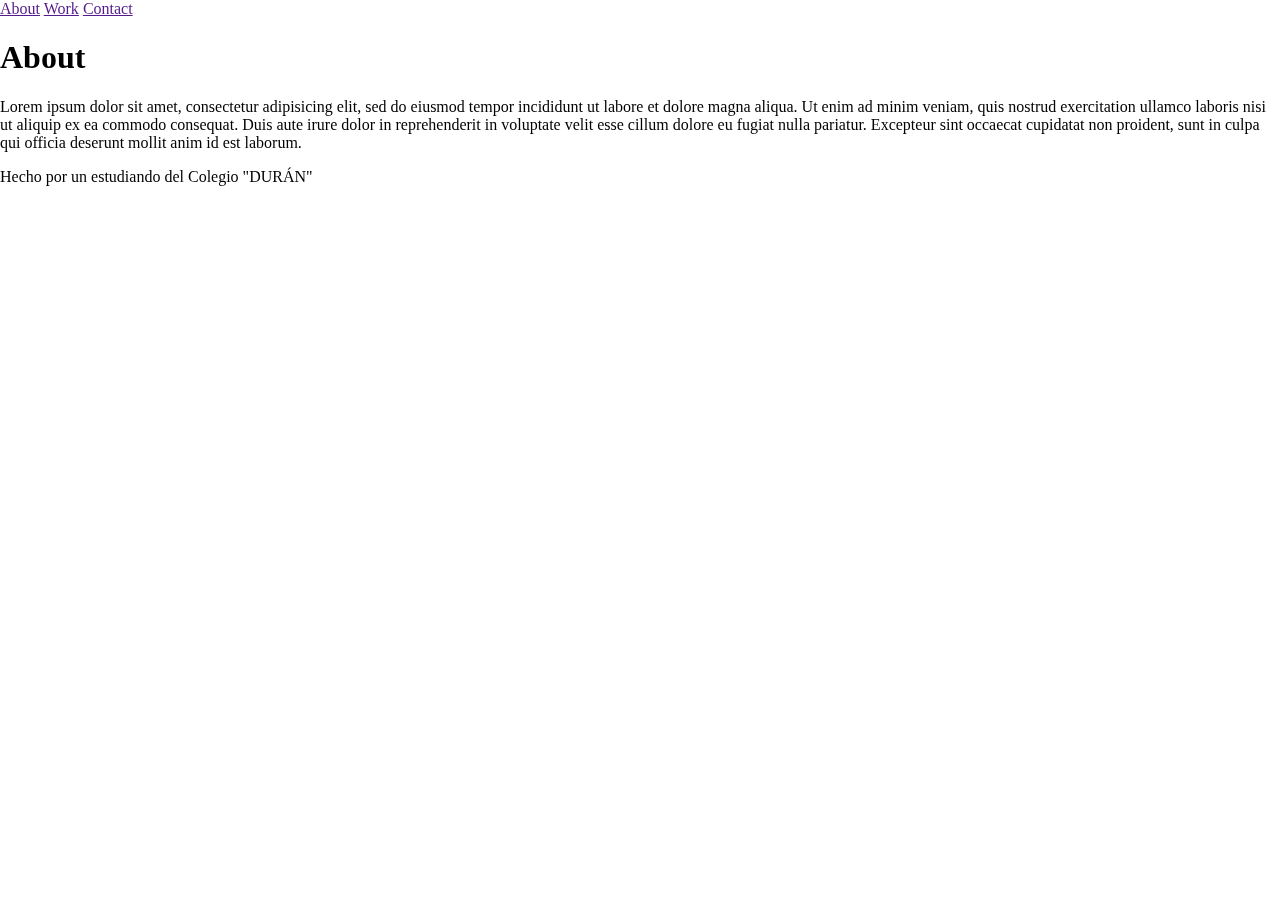
<file: 02/index.html>
<!DOCTYPE html>
<html lang="en">
<head>
	<meta charset="utf-8">
	<title></title>
	<script type="text/javascript" href="js/main.js"></script>
	<link rel="stylesheet" type="text/css" href="css/main.css">
</head>
<body>
	<header>
		<nav>
			<a href="">About</a>
			<a href="">Work</a>
			<a href="">Contact</a>
		</nav>
	</header>
	<div class="contenido">
		<section class="">
			<div class="container">
				<div class="col-md col-offset-1">
					<h1>About</h1>
					<p>Lorem ipsum dolor sit amet, consectetur adipisicing elit, sed do eiusmod
					tempor incididunt ut labore et dolore magna aliqua. Ut enim ad minim veniam,
					quis nostrud exercitation ullamco laboris nisi ut aliquip ex ea commodo
					consequat. Duis aute irure dolor in reprehenderit in voluptate velit esse
					cillum dolore eu fugiat nulla pariatur. Excepteur sint occaecat cupidatat non
					proident, sunt in culpa qui officia deserunt mollit anim id est laborum.</p>
				</div>
			</div>
		</section>
		<section class="">
			<div class="container">
				<div class="work">
					<div class="">
						<div></div>
						<div></div>
						<div></div>
						<div></div>
					</div>
				</div>
			</div>
		</section>
		<section class="">
			<div class="container">
				<div class="contact">
					<div class="cold-md-3">
						<div>
							
						</div>	
					</div>
				</div>
			</div>
		</section>
	</div>
	<footer>
		<p>Hecho por un estudiando del Colegio "DURÁN"</p>
	</footer>
</body>
</html>
</file>
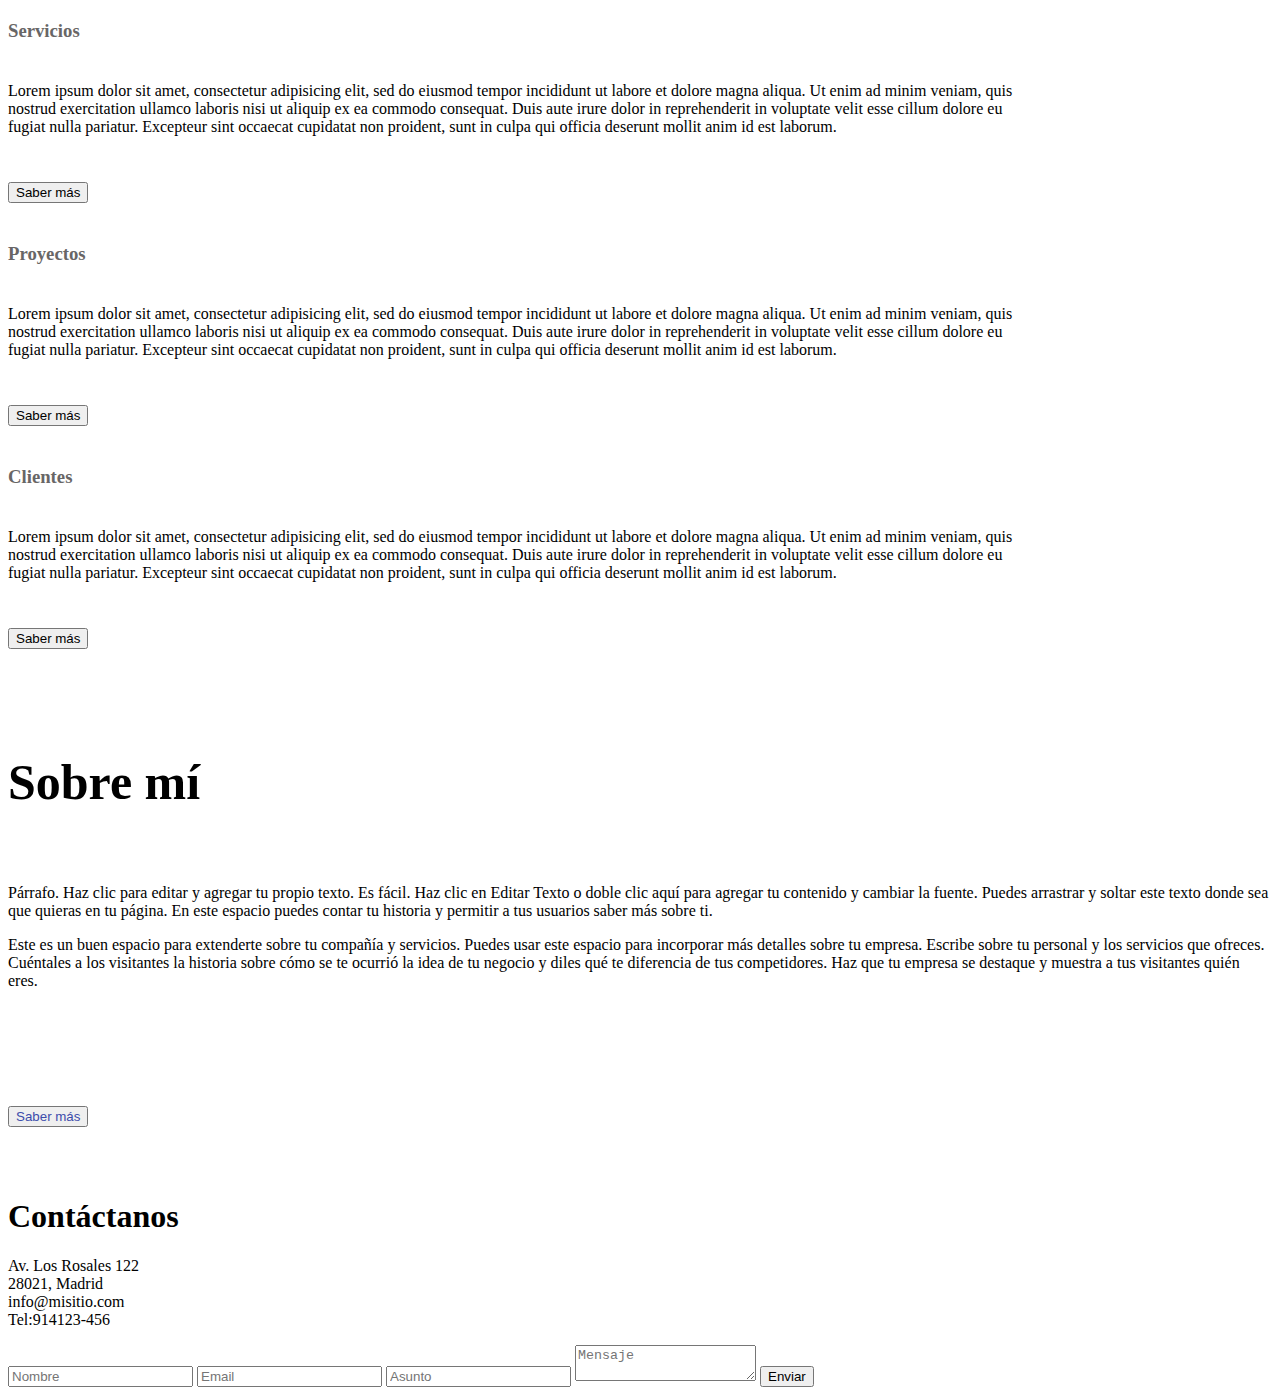
<file: Prueba/index.html>
<!DOCTYPE html>
<html>
<head>
	<title>Jaime Consultoría</title>
	<meta charset="utf-8">
	<meta name="description" content="Hola">
	<link rel="stylesheet" type="text/css" href="css/main.css">
	<link href="https://maxcdn.bootstrapcdn.com/bootstrap/4.0.0-beta.2/css/bootstrap.min.css" rel="stylesheet" integrity="sha384-PsH8R72JQ3SOdhVi3uxftmaW6Vc51MKb0q5P2rRUpPvrszuE4W1povHYgTpBfshb" crossorigin="anonymous">
	<meta name="viewport" content="width=device-width, user-scalable=no, initial-scale=1.0, maximum-scale=1.0, minimum-scale=1.0">
</head>
<body>
	<div class="contenedor">
	<section class="Parallax"> </section>
	<section class="Mision">
			<div class="container">
				<div class="text-center">
					<div class="col-md- row">
						<div class="col-md Servicios">
							<h3 style="color: #686666; margin-bottom: 40px; margin-top: 20px;">Servicios</h3>
							<p>Lorem ipsum dolor sit amet, consectetur adipisicing elit, sed do eiusmod
							tempor incididunt ut labore et dolore magna aliqua. Ut enim ad minim veniam,
							quis nostrud exercitation ullamco laboris nisi ut aliquip ex ea commodo
							consequat. Duis aute irure dolor in reprehenderit in voluptate velit esse
							cillum dolore eu fugiat nulla pariatur. Excepteur sint occaecat cupidatat non
							proident, sunt in culpa qui officia deserunt mollit anim id est laborum.</p>
							<button style="margin-bottom: 20px; margin-top: 30px;" placeholder="button" >Saber más</button>
						</div>
						<div class=" col-md Proyectos">
							<h3 style="color: #686666; margin-bottom: 40px; margin-top: 20px;">Proyectos</h3>
							<p>Lorem ipsum dolor sit amet, consectetur adipisicing elit, sed do eiusmod
							tempor incididunt ut labore et dolore magna aliqua. Ut enim ad minim veniam,
							quis nostrud exercitation ullamco laboris nisi ut aliquip ex ea commodo
							consequat. Duis aute irure dolor in reprehenderit in voluptate velit esse
							cillum dolore eu fugiat nulla pariatur. Excepteur sint occaecat cupidatat non
							proident, sunt in culpa qui officia deserunt mollit anim id est laborum.</p>
							<button style="margin-bottom: 20px; margin-top: 30px;" placeholder="button" >Saber más</button>
						</div>
						<div class="col-md Clientes">
							<h3 style="color: #686666; margin-bottom: 40px; margin-top: 20px;">Clientes</h3>
							<p>Lorem ipsum dolor sit amet, consectetur adipisicing elit, sed do eiusmod
							tempor incididunt ut labore et dolore magna aliqua. Ut enim ad minim veniam,
							quis nostrud exercitation ullamco laboris nisi ut aliquip ex ea commodo
							consequat. Duis aute irure dolor in reprehenderit in voluptate velit esse
							cillum dolore eu fugiat nulla pariatur. Excepteur sint occaecat cupidatat non
							proident, sunt in culpa qui officia deserunt mollit anim id est laborum.</p>
							<button style="margin-bottom: 20px; margin-top: 30px;" placeholder="button" >Saber más</button>
						</div>
					</div>
				</div><!--./Row-->
			</div><!--./Container-->
		</section><!--./Mision-->

		<section class="Yo">
			<div class="container">
				<div class="text-center">
					<h1 style="padding-bottom: 40px; padding-top: 50px; font-size: 50px;">Sobre mí</h1>
					<p class="text">Párrafo. Haz clic para editar y agregar tu propio texto. Es fácil. Haz clic en Editar Texto o doble clic aquí para agregar tu contenido y cambiar la fuente. Puedes arrastrar y soltar este texto donde sea que quieras en tu página. En este espacio puedes contar tu historia y permitir a tus usuarios saber más sobre ti.</p>
					<p class="text"> Este es un buen espacio para extenderte sobre tu compañía y servicios. Puedes usar este espacio para incorporar más detalles sobre tu empresa. Escribe sobre tu personal y los servicios que ofreces. Cuéntales a los visitantes la historia sobre cómo se te ocurrió la idea de tu negocio y diles qué te diferencia de tus competidores. Haz que tu empresa se destaque y muestra a tus visitantes quién eres. </p>
					<button style="color: #686666; margin-bottom: 50px; margin-top: 100px; color:#3C4CAB" placeholder="button">Saber más</button>
				</div>
			</div><!--Container-->

		</section><!--Yo-->

		<section class="Contacto">
			<div class="container">
				<div class="text-center ">
				  <h1>Contáctanos</h1>
				  <div class="">
					<p>Av. Los Rosales 122<br>28021, Madrid <br>info@misitio.com<br>Tel:914123-456</p>
						<form class="row col-md-3" style="">
							<input class="formulario" type="text" name="Nombre" placeholder="Nombre">
							<input class="formulario" type="email" name="Email" placeholder="Email">
							<input class="formulario" type="text" name="Asunto" placeholder="Asunto">
							<textarea  class="msg" name="Mensaje" placeholder="Mensaje"></textarea>
							<button style="" type="submit">Enviar</button>
						</form>
					</div>
				</div>
			</div><!--./Container-->
		</section><!--./Contacto-->
	</div>
</body>
</html>
</file>
<file: 02/css/main.css>
body{
	width: 100%;
	position: fixed;
	height: ;
	margin: auto;

}
.app-header{
	background-color: #3cb;
	color: white;
	font-size: 3em;
	text-align: center;
}
.app-footer{
	margin-top: 10vh;
	text-align: center;
}
</file>
<file: Prueba/css/main.css>
/* CSS Document */

.contenedor{
	width: 100%;
	max-width: 1600px;
}
.Mision{
	width: 80%;
}
</file>
